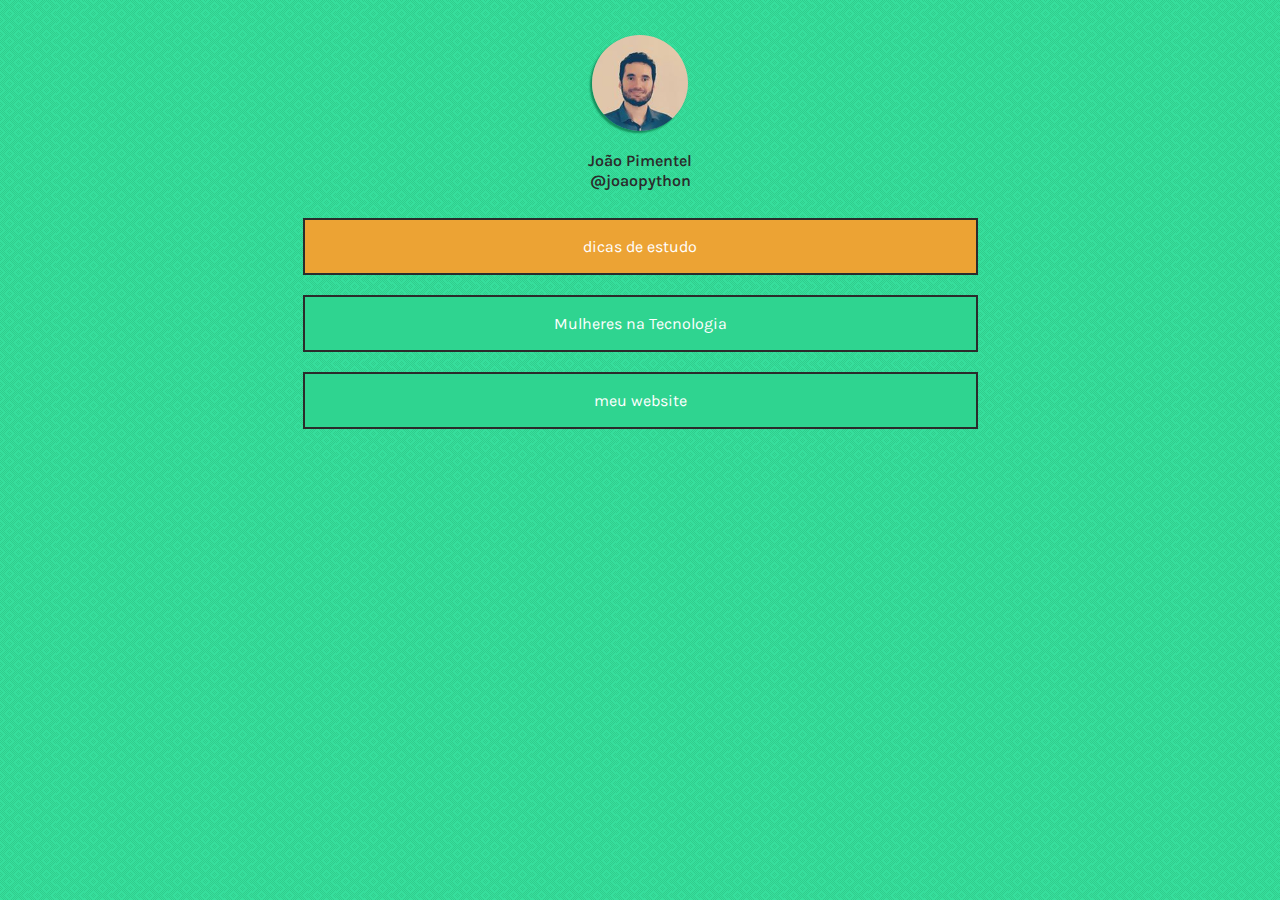
<file: index.html>
<!DOCTYPE html>

<html>
<head>
    <meta charset="UTF-8">
    <meta name="viewport" content="width=device-width, initial-scale=1">
    <title>João Pimentel @joaopython</title>
    <link rel="stylesheet" href="style.css">
    <link rel="icon" href="favicon.ico" type="image/x-icon"/>
</head>

<body>
    <img id="userPhoto" src="jhcp.jpg" alt="User Photo">
    
    <a href="https://www.cin.ufpe.br/~jhcp/" id="userName">João Pimentel</a>
    <a href="https://www.cin.ufpe.br/~jhcp/" id="userName">@joaopython</a>
    <div id="links">
	<a class="link highlight" href="https://www.youtube.com/watch?v=BI043BtXPKY" target="_blank">dicas de estudo</a>
	<a class="link" href="mulheres.html">Mulheres na Tecnologia</a>
	<a class="link" href="https://www.cin.ufpe.br/~jhcp/" target="_blank">meu website</a>
    </div>
</body>
</html>
</file>
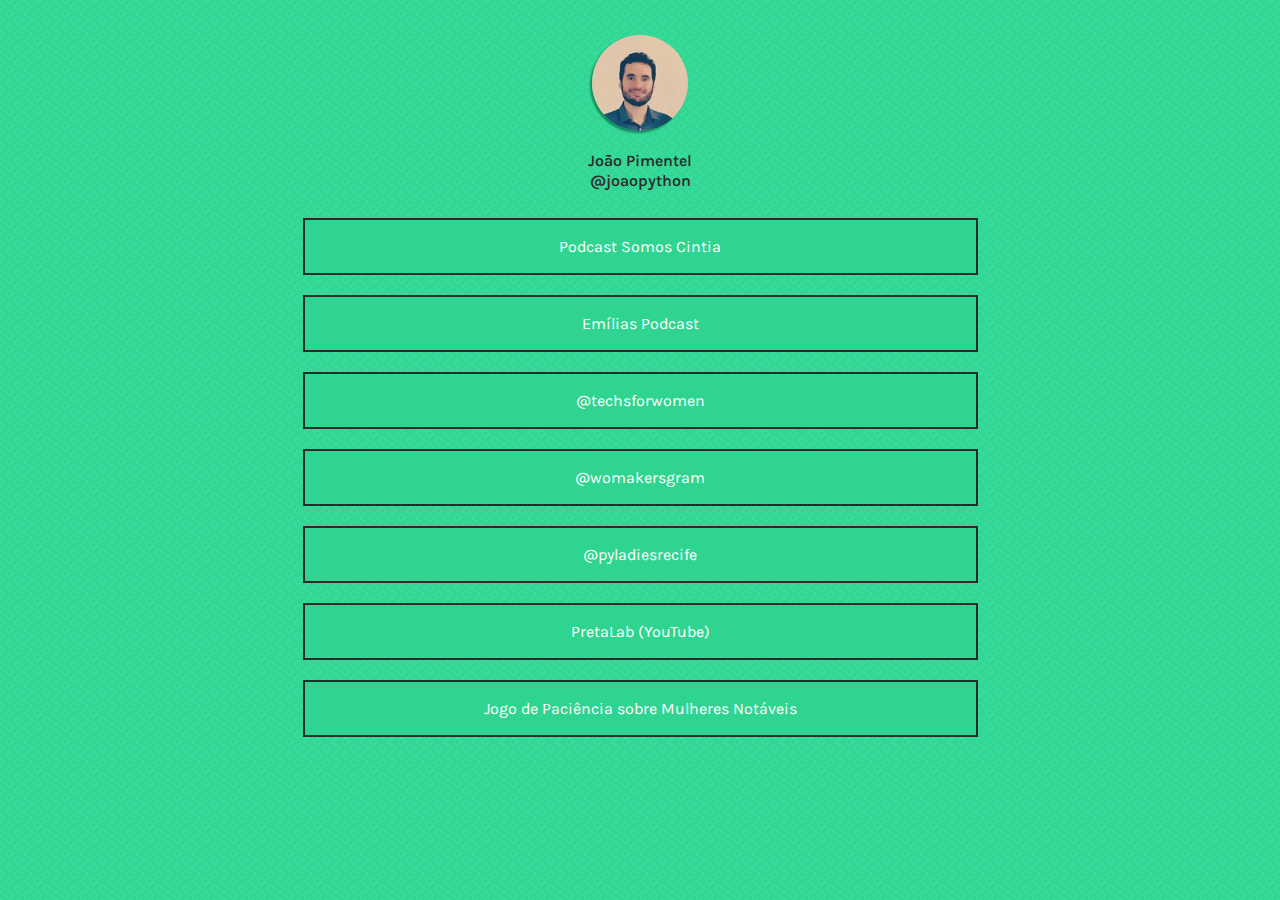
<file: mulheres.html>
<!DOCTYPE html>

<html>
<head>
    <meta charset="UTF-8">
    <meta name="viewport" content="width=device-width, initial-scale=1">
    <title>João Pimentel @joaopython</title>
    <link rel="stylesheet" href="style.css">
    <link rel="icon" href="favicon.ico" type="image/x-icon"/>
</head>

<body>
    <img id="userPhoto" src="jhcp.jpg" alt="User Photo">
    
    <a href="https://www.cin.ufpe.br/~jhcp/" id="userName">João Pimentel</a>
    <a href="https://www.cin.ufpe.br/~jhcp/" id="userName">@joaopython</a>
    <div id="links">
	<a class="link" href="https://anchor.fm/grupo-cintia" target="_blank">Podcast Somos Cintia</a>
	<a class="link" href="https://anchor.fm/emilias-podcast" target="_blank">Emílias Podcast</a>
	<a class="link" href="https://www.instagram.com/techsforwomen/" target="_blank">@techsforwomen</a>
	<a class="link" href="https://www.instagram.com/womakersgram/" target="_blank">@womakersgram</a>
	<a class="link" href="https://www.instagram.com/pyladiesrecife/" target="_blank">@pyladiesrecife</a>
	<a class="link" href="https://www.youtube.com/playlist?list=PLujbbnYdUjTD33rfjlYZc5jG316xz7vDD" target="_blank">PretaLab (YouTube)</a>
	<a class="link" href="https://solitaired.com/solitaire/notable-women-in-tech" target="_blank">Jogo de Paciência sobre Mulheres Notáveis</a>
    </div>
</body>
</html>
</file>
<file: style.css>
@import url('https://fonts.googleapis.com/css?family=Karla:400,700&display=swap');

body{
    background-color: white;
    background-image: url("e197ce2e.png");
    font-family: 'Karla', sans-serif;
}

#userPhoto{
    width: 96px;
    height: 96px;
    display: block;
    margin: 35px auto 20px;
    border-radius: 50%;
    /*box-shadow: 5px 5px 10px #138c5a;*/
    box-shadow: -2px 2px 2px #138c5a;
}

#userName{
    color: #2b2b2b;
    font-size: 1rem;
    font-weight: 600;
    line-height: 1.25;
    display: block;
    font-family: 'Karla', sans-serif;
    width: 100%;
    text-align: center;
    text-decoration: none;
}

#links{
    max-width: 675px;
    width: auto;
    display: block;
    margin: 27px auto;
}
.link{
    display: block;
    /*background-color: #39e09b;*/
    background-color: #2fd490;
    color: white;
    font-family: 'Karla', sans-serif;
    text-align: center;
    margin-bottom: 20px;
    padding: 17px;
    text-decoration: none;
    font-size: 1rem;
    transition: all .25s cubic-bezier(.08,.59,.29,.99);
    border: 2px solid #2b2b2b;
}

.link.highlight{
    background-color: #eca334;
}

.link:hover{
    background-color: white;
    color: #2fd490;
}

/*
background: http://bg.siteorigin.com/
color: #39e09b
pattern: Back Pattern
Blend Mode: Darken
*/
</file>
